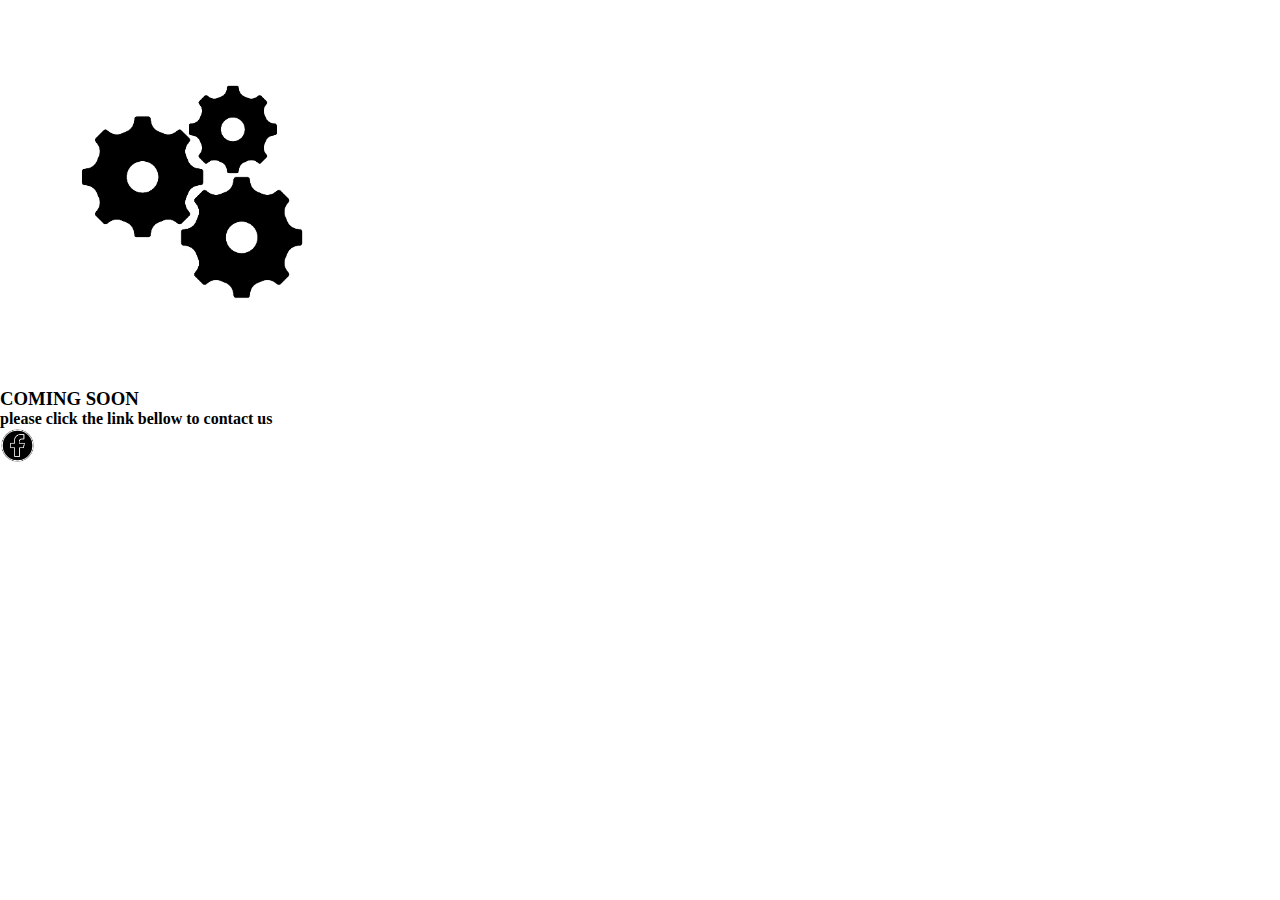
<file: index2.html>
<!DOCTYPE html>
<html>
    <head>
        <meta charset="utf-8">
        <meta http-equiv="X-UA-Compatible" content="IE=edge">
        <title>hb trailer repair</title>
        <meta name="description" content="">
        <meta name="viewport" content="width=device-width, initial-scale=1">
        <link rel="stylesheet" href="style.css">
    </head>
    <body>
        <div class="heading">
            <!-- <div id="logo">
                <img src="images\Untitled design.png" width="25%" height="25%">
            </div>
            <h1>HB Trailer Repair</h1> -->
            
        </div>
        <div class="repair">
            <img src="images\Untitled design.png" width="30%" height="30%">
            <h3>COMING SOON</h3>
            <h4>please click the link bellow to contact us</h4>
        </div>
        <div class="facebook">
            <img src="images\facebook_logo.png" link="" width="35px" height="35px">
        </div>
        
        <script src="" async defer></script>
    </body>
</html>
</file>
<file: style.css>
@import url('https://fonts.googleapis.com/css2?family=Oswald:wght@500&display=swap');
*{
  box-sizing: border-box;
  margin: 0;
  padding: 0;

}

li, a , button{
  font-family: "Oswald", sans-serif;
  font-weight: 500;
  font-size: 16px;
  color: black;
  text-decoration: none;
}
header{
  display: flex;
  justify-content: space-between;
  align-items: center;
  padding: 20px 5%;
}
.nav_links{
  list-style: none;
}

.nav_links li{
  display: inline-block;
  padding: 0px 20px;
}

.nav_links li a {
  transition: all 0.3s ease 0s;
}

.nav_links li a:hover {
  color: #B6192A;
}

.cta button{
  padding: 9px 25px;
  background-color: white;
  border: none;
  cursor: pointer;
  transition: all 0.3s ease 0s;
}

.area1, .area3, .area5{
  display: flex;
  background-color: black;
  padding: 5%;
}
.area2, .area4, .area6{
  display: flex;
  padding: 5%;
  flex-direction: row-reverse;
}
/* .eng, .span button{
  background-color: ;
  cursor: pointer;
  transition: all 0.3s ease 0s;
} */
</file>
